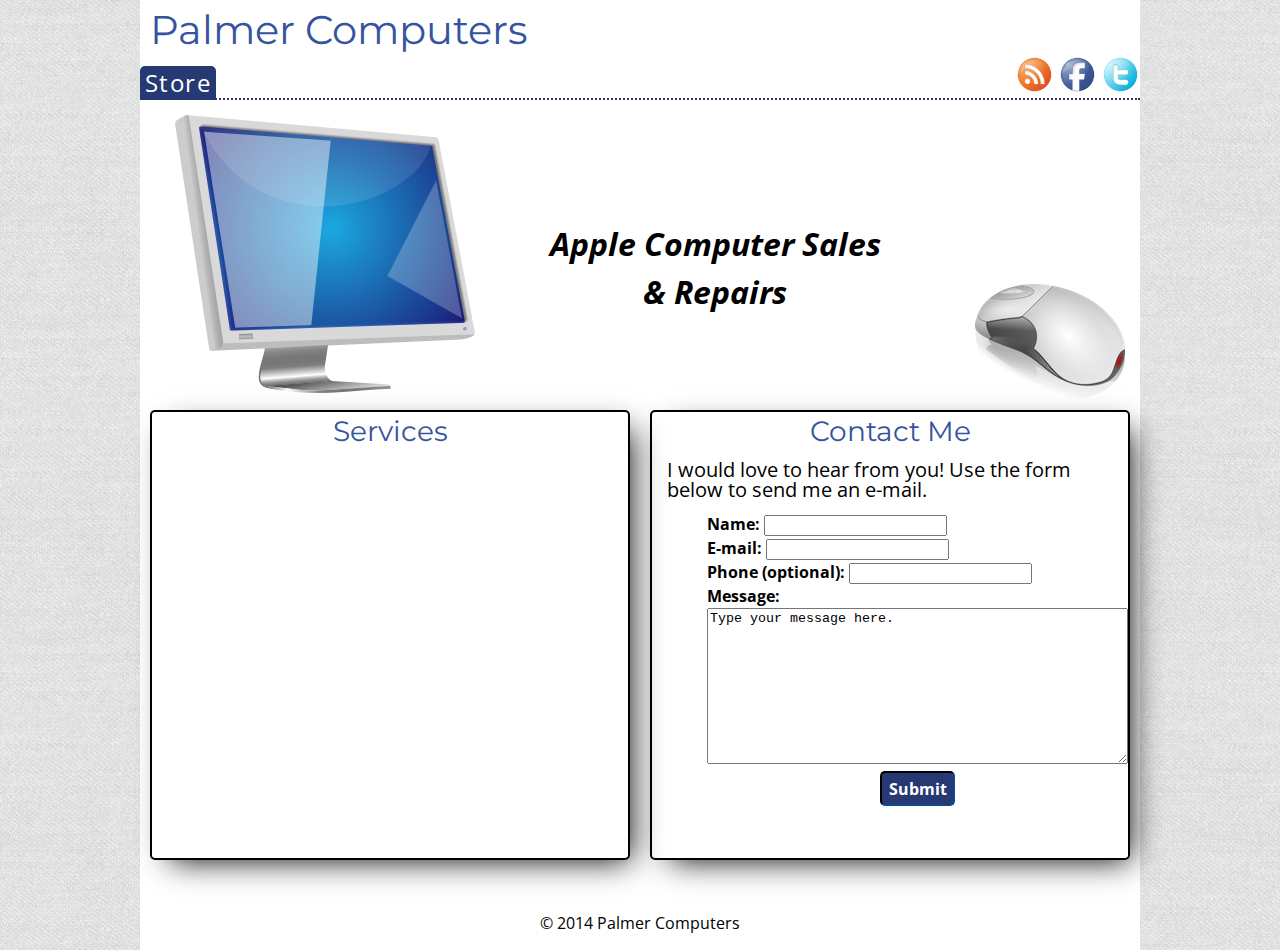
<file: index.html>
<!DOCTYPE html>
<html lang="en">
<head>
    <meta charset="UTF-8">
    <link rel="stylesheet" type="text/css" href="absolute.css">
    <link href='http://fonts.googleapis.com/css?family=Montserrat:700|Open+Sans:400,700, 700italic' rel='stylesheet' type='text/css'>
    <title>Palmer Computers</title>
</head>
<body>
<div id="container">
    <header>
       <div id="logo">
          <h1>Palmer Computers</h1>
       </div>
        <nav>
            <a href="#" alt="Visit our store!">Store</a>
            <div class="right">
            <a href="#"><img src="rss.jpg" alt="Subscribe to our RSS feed!"></a>
            <a href="#"><img src="facebook.jpg" alt="Visit us on facebook!"></a>
            <a href="#"><img src="twitter.jpg" alt="Visit us on twitter!"></a>
            </div>
        </nav>
    </header>
    <article id="feature">
        <img src="ampeddesign_LCD_Screen.png" alt="computer" class="comp"> 
        <p>Apple Computer Sales &amp; Repairs</p>
        <img src="Anonymous_mouse.png" alt="computer mouse" class="mouse">
    </article>
    <article id="content">
        <section id="services" class="left">
           <h3>Services</h3>
        </section>
        <section id="contact" class="right">
            <h3>Contact Me</h3>
            <p>I would love to hear from you! Use the form below to send me an e-mail.</p>
            <form action="#" method="post">
                <p><label for="name">Name:</label>
                <input type="text" name="name"></p>
                <p><label for="email">E-mail:</label>
                <input type="text" name="email"></p>
                <p><label for="phone">Phone (optional):</label>
                <input type="text" name="phone"></p>
               <p><label for="message">Message:</label></p>
                <textarea rows="10" cols="50" name="message">Type your message here.</textarea>
              <p><input type="submit"></p>
            </form>
        </section>
    </article>
    <footer>
        <p>&COPY; 2014 Palmer Computers</p>
    </footer>
</div>
</body>
</html>
</file>
<file: absolute.css>
/**
 * Eric Meyer's Reset CSS v2.0 (http://meyerweb.com/eric/tools/css/reset/)
 * http://cssreset.com
 */
html, body, div, span, applet, object, iframe,
h1, h2, h3, h4, h5, h6, p, blockquote, pre,
a, abbr, acronym, address, big, cite, code,
del, dfn, em, img, ins, kbd, q, s, samp,
small, strike, strong, sub, sup, tt, var,
b, u, i, center,
dl, dt, dd, ol, ul, li,
fieldset, form, label, legend,
table, caption, tbody, tfoot, thead, tr, th, td,
article, aside, canvas, details, embed,
figure, figcaption, footer, header, hgroup,
menu, nav, output, ruby, section, summary,
time, mark, audio, video {
	margin: 0;
	padding: 0;
	border: 0;
	font-size: 100%;
	font: inherit;
	vertical-align: baseline;
}
/* HTML5 display-role reset for older browsers */
article, aside, details, figcaption, figure,
footer, header, hgroup, menu, nav, section {
	display: block;
}
body {
	line-height: 1;
}
ol, ul {
	list-style: none;
}
blockquote, q {
	quotes: none;
}
blockquote:before, blockquote:after,
q:before, q:after {
	content: '';
	content: none;
}
table {
	border-collapse: collapse;
	border-spacing: 0;
}

/****** START MAIN CSS ******/

    /* COLOR PALETTE: http://www.paletton.com/#uid=13-0u0kllllaFw0g0qFqFg0w0aF */

/* IMPORTANT MISC. */

#container {
    width: 100%;
    height: 950px;
    position: absolute;
    background: url('45degreee_fabric.png');
}

#container, header, #logo, nav, #feature, #content, #services, #contact, footer {
    box-sizing: border-box;
    position: absolute;
}

header, #feature, #content, footer {
    left: 0;
    right: 0;
    margin: 0 auto;
    background: #fff;
}


/*** TEXT ELEMENTS ***/

nav > a {
    font-size: 1.5em;
    letter-spacing: 0.06em;
    font-family: 'Open Sans', sans-serif;
    color: white;
    text-decoration: none;
    background: #263973;
    border-radius: 5px 5px 0 0;
    padding: 5px;
    position: absolute;
    bottom: 0;
}

nav > a:hover {
    opacity: 0.5;    
}

nav > div {
position: absolute;
right: 0;
}

#logo h1 {
    font-size: 2.5em;
    position: absolute;
    bottom: 10px;
    left: 10px;
}

#logo h3 {
    font-size: 1.3em;
    font-family: 'Open Sans', sans-serif;
    font-weight: bold;
    position: absolute;
    bottom: 10px;
    right: 10px;
}

#services h3, #contact h3 {
    font-size: 1.75em;
    text-align: center;
    padding: 5px;
}

#logo h1, #services h3, #contact h3 {
    font-family: 'Montserrat', sans-serif;
    color: #34549D;
}

footer p {
    font-family: 'Open Sans', sans-serif;
    text-align: center;
    margin: 15px auto;
}

#feature p {
    position: absolute;
    width: 350px;
    margin: 0 auto;
    top: 40%; 
    left: 400px;
    font-family: 'Open Sans', sans-serif;
    font-size: 2em;
    font-weight: 700;
    font-style: italic;
    line-height: 1.5;
    color: #000;
    text-align: center;
}

#feature .comp {
    position: absolute;
    top: 15px;
    left: 35px;
}

#feature .mouse {
    position: absolute;
    bottom: 0;
    right: 15px;
}

#services p, #services ul, #contact>p {
    font-family: 'Open Sans', sans-serif;
    font-size: 1.25em;
    padding: 10px 15px;

}

#services p {
    font-size: 1.25em; 
    margin-top: 10px;
}

 #services ul {
     position: absolute;
    left: 35px;
    list-style: disc;
     font-family: 'Open Sans', sans-serif;
     font-size: 1.3em;
     /*font-style: italic;*/
     line-height: 1.5;
 }



/* FORM */

form {
    line-height: 1.5;
    position: absolute;
    left: 55px;
    top: 100px;
}

form p {
    font-family: 'Open Sans', sans-serif;
    font-size: 1em; 
    font-weight: 700;
    margin: 0 auto;
    padding: 0;
}

form input[type="text"] {
    width: 175px;
}

form input[type="submit"] {
    position: absolute;
    right: 0;
    left: 0;
    margin: 0 auto;
    width: 75px;
    height: 35px;
    text-align: center;
    background-color: #263973;
    color: white;
    font-family: 'Open Sans', sans-serif;
    font-size: 1em; 
    font-weight: 700;
    border: 2px inset #041E37;
    border-radius: 5px;
}

form input[type="submit"]:hover {
    opacity: 0.5;    
}

/* HEADER */

header { 
    height: 100px;
    margin: 0 auto;
    border-bottom: 2px dotted #263973;
}

#logo { 
    top: 0;
    height: 60px;
    width: 100%;
}

nav { 
    top: 60px;
    height: 40px;
    width: 100%;
}

nav img {
    width: 35px;
    height: 35px;
    padding: 2px;
    margin: -5px 0;
}

nav img:hover {
    opacity: 0.5;    
}

/* MAIN CONTENT */

#feature { 
    height: 300px;
    top: 100px;
}
      
#content { 
    height: 500px;
    top: 400px;
}

#services, #contact { 
    height: 450px;
    margin: 10px;
    padding: 0;
    border: 2px inset #041E37;
    border-radius: 5px 5px 5px 5px;
    -moz-border-radius: 5px 5px 5px 5px;
    -webkit-border-radius: 5px 5px 5px 5px;
    border: 2px solid #000000;
    -webkit-box-shadow: 10px 10px 30px -10px rgba(0,0,0,1);
    -moz-box-shadow: 10px 10px 30px -10px rgba(0,0,0,1);
    box-shadow: 10px 10px 30px -10px rgba(0,0,0,1);
}

/* FOOTER */

footer { 
    height: 50px;
    top: 900px;
}

/*** RESPONSIVE POSITIONING ***/
@media only screen and (max-width: 529px) {
    header, #feature, #content, #services, #contact, footer {
    width: 470px; 
    }
    
    #logo h3 {
    position: absolute;
    font-size: 1.2em;
    bottom: -30px;
    left: 90px;   
    width: 300px;
    }
    
    nav img {
    top: 200px;   
    margin: 55px 100px 0 0;
    padding: 0px;
    }
    
    #feature {
    display: none;
    }
    
    #content {
    top: 150px;
    height: 1000px;
    }
    #services {
    top: 0;
    width: 400px;
    }
    #contact {
    top: 480px; 
    width: 400px;
    }
    footer {
    top: 1100px; 
    }
    #container {
    /*height: 1400px;  */
    background: white;
    }
    
}
    
@media only screen and (min-width: 530px) and (max-width: 699px) {
        header, #feature, #content, #services, #contact, footer {
    width: 530px; 
}
    #logo h3 {
    position: absolute;
    font-size: 1.2em;
    bottom: -30px;
    left: 100px;   
    width: 300px;
    }
    #feature p {
    width: 250px;
    font-size: 1.75em;
    top: 27%; 
    left: 60px;
    }
    
    #content {
    height: 1000px;
    }
    #services {
    top: 0;
    width: 500px;
    }
    #contact {
    top: 480px; 
    width: 500px;
    }
    footer {
    top: 1400px; 
    }
    #container {
    height: 1400px;  
    background: white;
    }
}

@media only screen and (min-width: 700px) and (max-width: 999px) {
        header, #feature, #content, #services, #contact, footer {
    width: 700px; 
}
    #logo h3 {
    position: absolute;
    bottom: -20px;
    left: 100px;   
    }
    #feature p {
    top: 20%; 
    left: 350px;
    }
    
    #content {
    height: 1000px;
    }
    #services {
    top: 0;
    width: 680px;
    }
    #contact {
    top: 480px; 
    width: 680px;
    }
    footer {
    top: 1400px; 
    }
    #container {
    height: 1400px;  
    background: white;
    }
}

@media only screen and (min-width: 1000px) {

    header, #feature, #content, footer {
    width: 1000px; 
    }
    #services, #contact { 
    width: 480px;
    }
    #services {    
    left: 0;
    top: 0;
    }
    #contact {
    right: 0;
    top: 0;
    }
}
</file>
